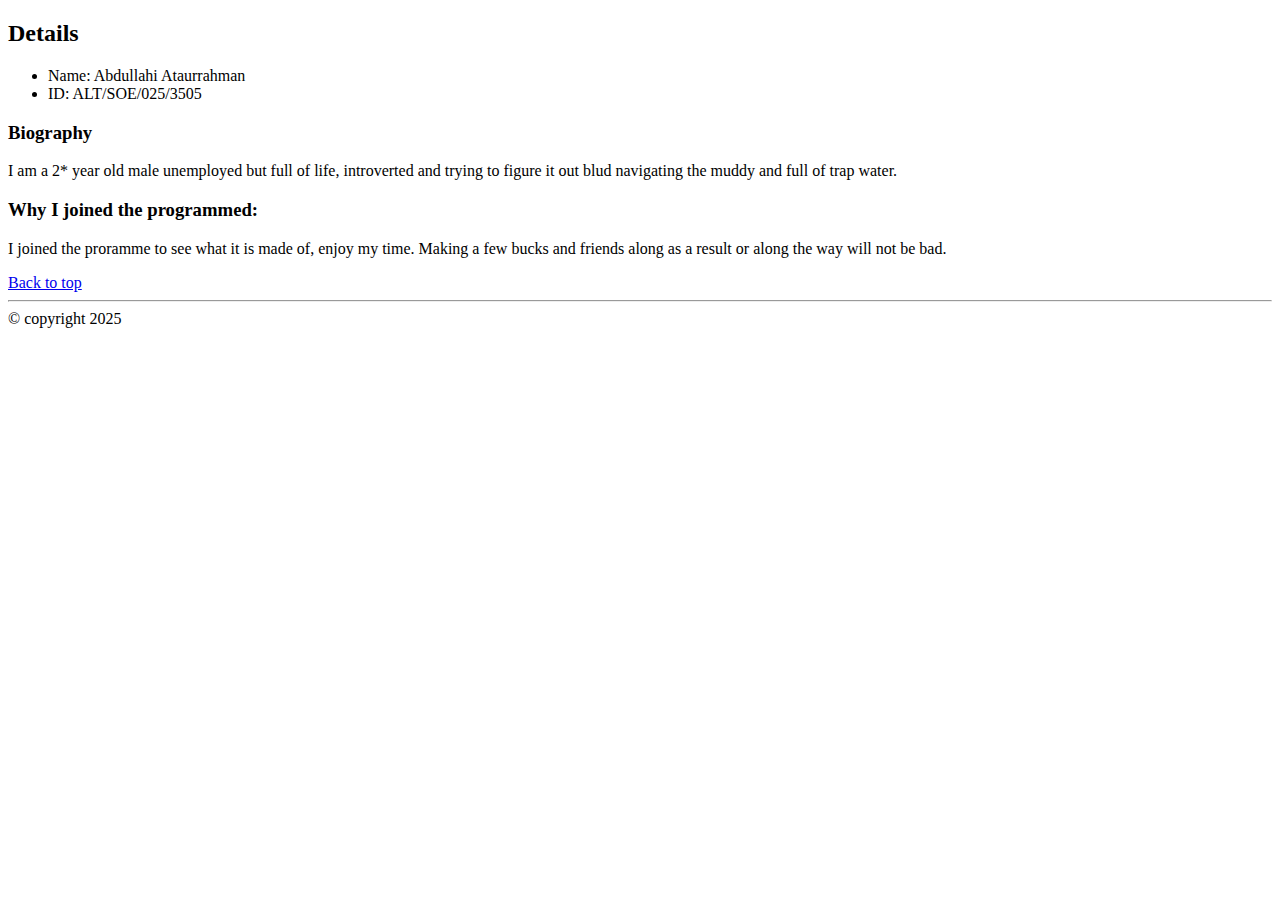
<file: month1/Assignments/index.html>
<!DOCTYPE html>
<html lang="en">
<head>
    <meta charset="UTF-8">
    <meta name="viewport" content="width=device-width, initial-scale=1.0">
    <title>Document</title>
</head>
<body>
    <header id="top">
        <h2>Details</h2>
    </header>
    <div>
        <ul>
            <li>Name: Abdullahi Ataurrahman</li>
            <li>ID: ALT/SOE/025/3505</li>
        </ul>
    </div>
    <p>
        <h3>Biography</h3>
        <span>I am a 2* year old male unemployed but full of life, introverted and trying to figure it out blud navigating the muddy and full of trap water.</span>
        <h3>Why I joined the programmed:</h3>
        <span>I joined the proramme to see what it is made of, enjoy my time. Making a few bucks and friends along as a result or along the way will not be bad.</span>
    </p>
    <a href="#top">Back to top</a>
    <hr />
    <footer>&copy; copyright 2025</footer>
</body>
</html>
</file>
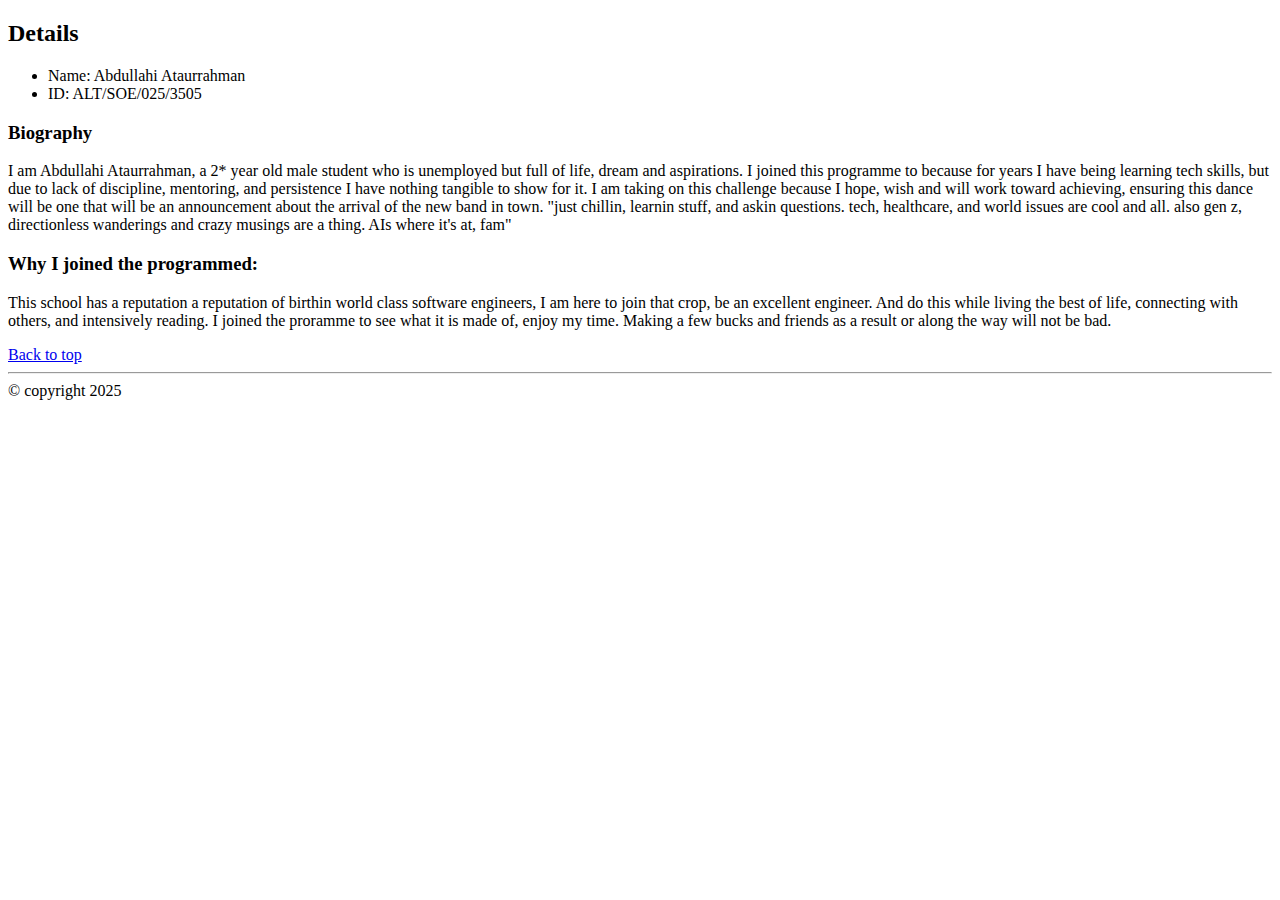
<file: month1/Assignments/assignment_1/index.html>
<!DOCTYPE html>
<html lang="en">

<head>
    <meta charset="UTF-8">
    <meta name="viewport" content="width=device-width, initial-scale=1.0">
    <title>Document</title>
</head>

<body>
    <header id="top">
        <h2>Details</h2>
    </header>
    <div>
        <ul>
            <li>Name: Abdullahi Ataurrahman</li>
            <li>ID: ALT/SOE/025/3505</li>
        </ul>
    </div>
    <p>
    <h3>Biography</h3>
    <span>I am Abdullahi Ataurrahman, a 2* year old male student who is unemployed but full of life, dream and
        aspirations.
        I joined this programme to because for years I have being learning tech skills, but due to lack of discipline,
        mentoring, and persistence I have nothing tangible to show for it. I am taking on this challenge because I hope,
        wish and will work toward achieving, ensuring this dance will be one that will be an announcement about the
        arrival of the new band in town.
        "just chillin, learnin stuff, and askin questions. tech,
        healthcare, and world issues are cool and all. also gen z, directionless wanderings and crazy musings are a
        thing. AIs where
        it's at, fam"
    </span>
    <h3>Why I joined the programmed:</h3> <span>This school has a reputation a reputation of birthin world class software
    engineers, I am here to join that crop, be an excellent engineer. And do this while living the best of life, connecting with others, and intensively reading.
    I joined the proramme to see what it is made of, enjoy my time. Making a few bucks and friends as a
        result or along the way will not be bad.</span>
    </p>
    <a href="#top">Back to top</a>
    <hr />
    <footer>&copy; copyright 2025</footer>
</body>

</html>
</file>
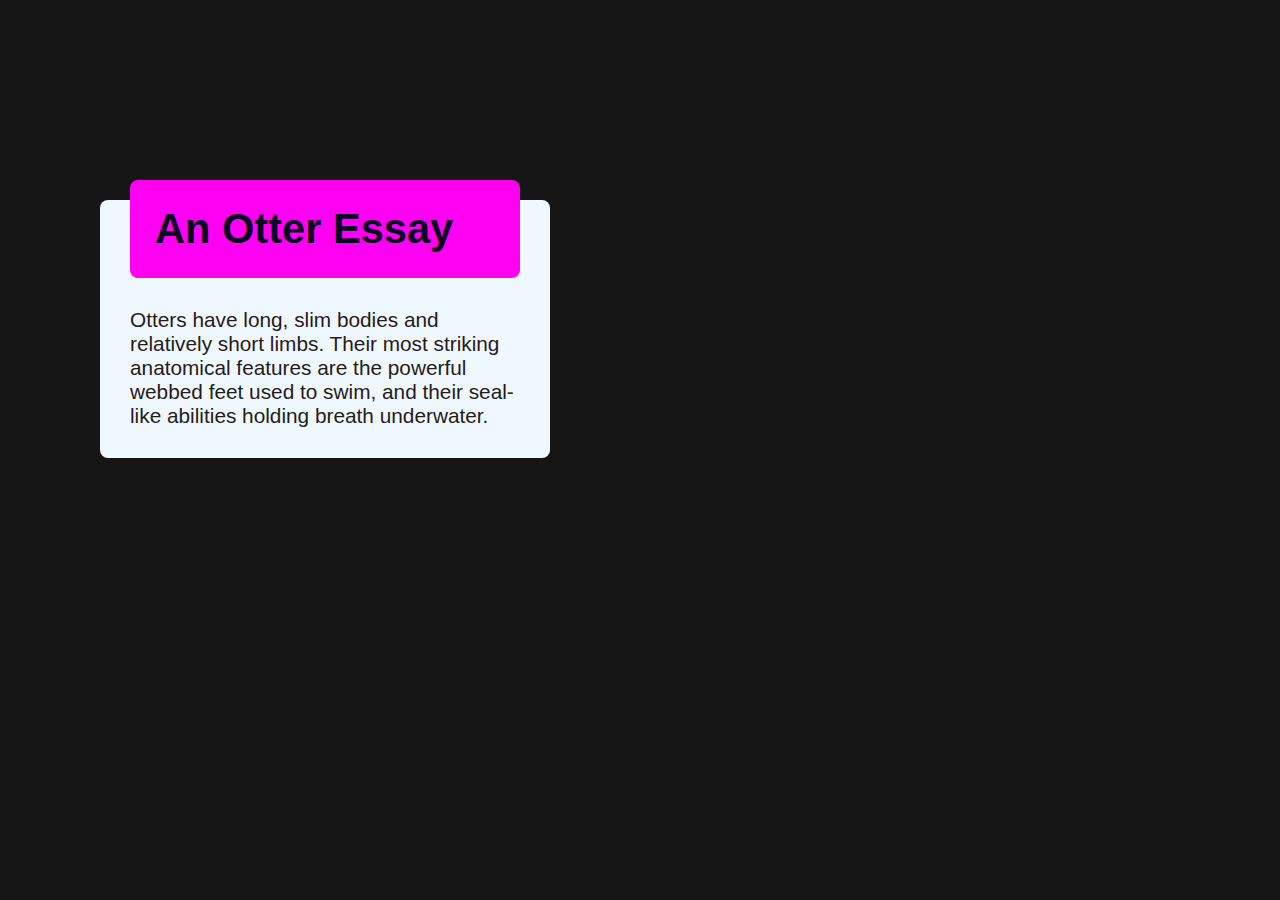
<file: month2/assignments/assignment_1/index.html>
<!DOCTYPE html>
<html lang="en">

<head>
    <meta charset="UTF-8">
    <meta name="viewport" content="width=device-width, initial-scale=1.0">
    <link rel="stylesheet" href="./style.css">
    <title>Document</title>
</head>

<body>
    <!-- <div class="header"> -->
    <!-- </div> -->
    <div class="container">
        <h1 class="header">An Otter Essay</h1>
        <div class="text">
            Otters have long, slim bodies and relatively short limbs. Their most striking anatomical
            features are the powerful webbed feet used to swim, and their seal-like abilities holding breath underwater.
        </div>
    </div>
</body>

</html>
</file>
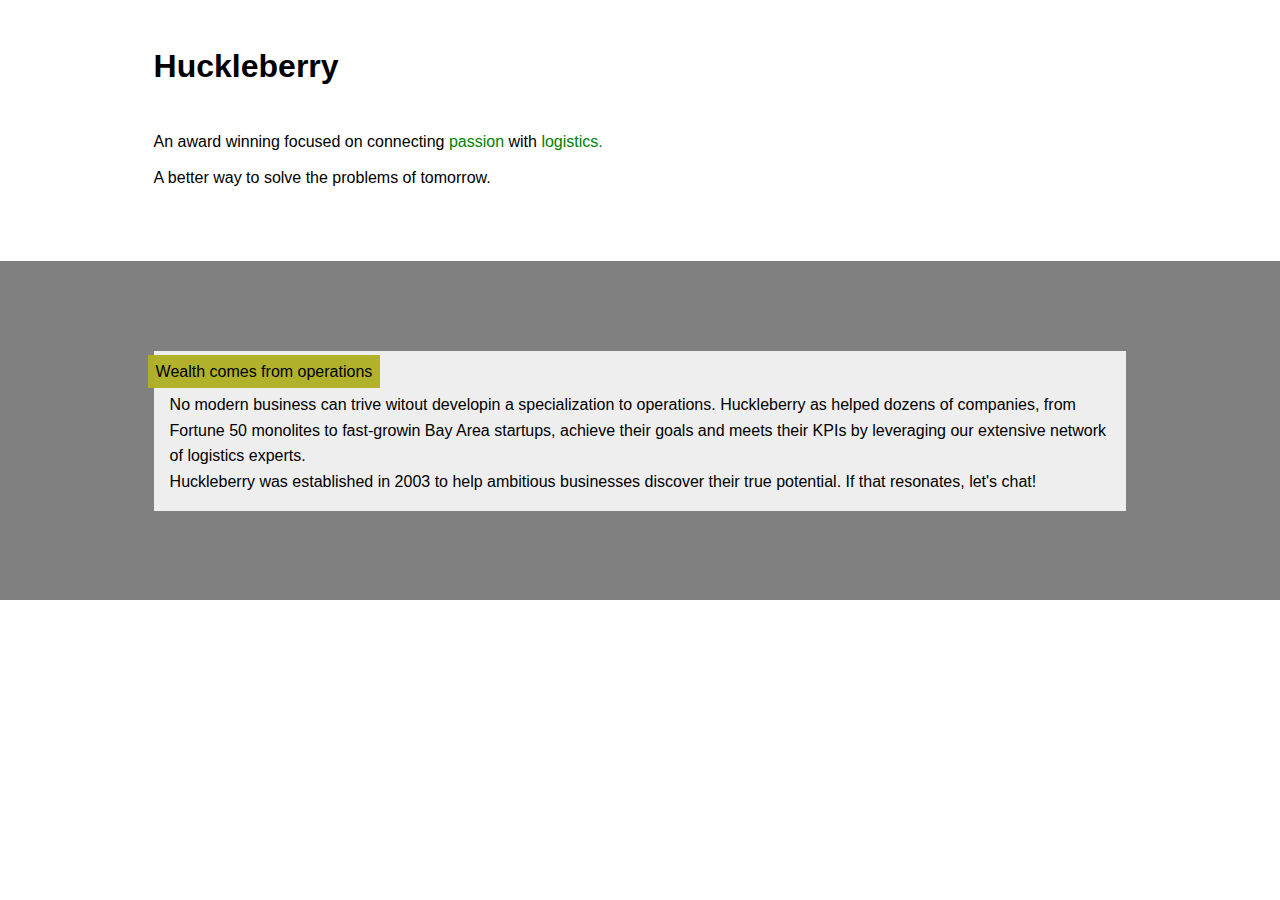
<file: month2/assignments/assignment_2/index.html>
<!DOCTYPE html>
<html lang="en">

<head>
    <meta charset="UTF-8">
    <meta name="viewport" content="width=device-width, initial-scale=1.0">
    <link rel="stylesheet" href="./style.css">
    <title>Document</title>
</head>

<body>
    <div class="container">

        <div class="section-a">
            <h1>Huckleberry</h1>
            <span>An award winning focused on connecting <a href="#">passion</a> with <a href="#">logistics.</a></span>
            <br>
            <br>
            <p>A better way to solve the problems of tomorrow.</p>
        </div>
        <div class="section-b">
            <div class="bottom">
                <span class="yellow-text">Wealth comes from operations</span>
                <p>No modern business can trive witout developin a specialization to operations.
                    Huckleberry as helped dozens of companies, from Fortune 50 monolites to fast-growin Bay Area
                    startups,
                    achieve their goals and meets their KPIs by leveraging our extensive network of logistics experts.
                </p>
                <p>Huckleberry was established in 2003 to help ambitious businesses discover their true potential. If
                    that
                    resonates, let's chat!
                </p>
            </div>
        </div>
    </div>
</body>

</html>
</file>
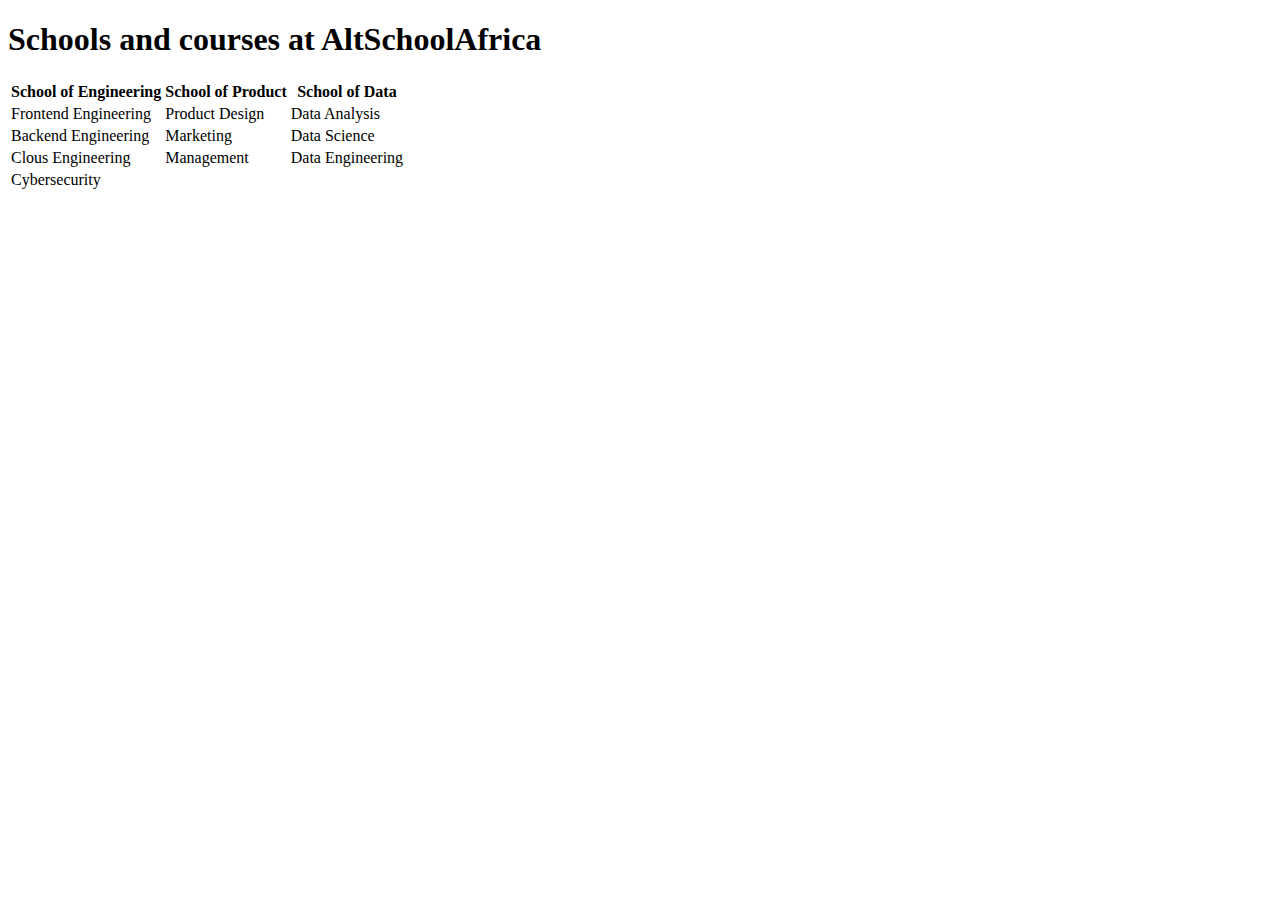
<file: month1/Assignments/assignment2/table.html>
<!DOCTYPE html>
<html lang="en">
<head>
    <meta charset="UTF-8">
    <meta name="viewport" content="width=device-width, initial-scale=1.0">
    <title>Document</title>
</head>
<body>
    <h1>Schools and courses at AltSchoolAfrica</h1>
    <table>
        <thead>
            <th>School of Engineering</th>
            <th>School of Product</th>
            <th>School of Data</th>
        </thead>
        <tbody>
            <tr>
                <td>Frontend Engineering</td>
                <td>Product Design</td>
                <td>Data Analysis</td>
            </tr>
            <tr>
                <td>Backend Engineering</td>
                <td>Marketing</td>
                <td>Data Science</td>
            </tr>
            <tr>
                <td>Clous Engineering</td>
                <td>Management</td>
                <td>Data Engineering</td>
            </tr>
            <tr>
                <td>Cybersecurity</td>
            </tr>
        </tbody>
    </table>
</body>
</html>
</file>
<file: month2/assignments/assignment_1/style.css>
* {
    box-sizing: border-box;
    margin: 0;
    padding: 0;
    font-family: Arial, Helvetica, sans-serif;
}

body {
    background-color: rgba(10, 8, 8, 0.945);

}

.container {
    background-color: aliceblue;
    color: rgb(37, 27, 27);
    max-width: 450px;
    margin-left: 100px;
    margin-top: 200px;
    border-radius: 8px;
    padding: 30px;
    font-size: 1.3em;
    padding-bottom: 10px;
}

.header {
    color: rgb(7, 7, 31);
    background-color: rgb(255, 0, 242);
    max-width: 450px;
    padding: 25px;
    border-radius: 8px;
    position: relative;
    top: -50px;
}

.text {
    position: relative;
    top: -20px;
}
</file>
<file: month2/assignments/assignment_2/style.css>
* {
    box-sizing: border-box;
    margin: 0;
    padding: 0;
    font-family: Arial, Helvetica, sans-serif;
}

.container {
    display: flex;
    flex-direction: column;
    gap: 10px;
    height: 100vh;
}

.section-a {
    padding-left: 12%;
    padding-bottom: 4rem;
}

.section-a h1 {
    font-weight: bolder;
    margin-top: 3rem;
    margin-bottom: 3rem;
}

.section-a a {
    text-decoration: none;
    color: green;
}

.section-b {
    background-color: gray;
    padding: 7% 12%;
}

.section-b .bottom {
    background-color: #eee;
    padding: 16px;
    line-height: 1.6;
}

.yellow-text {
    background-color: rgba(175, 175, 37, 0.973);
    padding: 8px;
    position: relative;
    top: -8px;
    left: -22px;
}





/* background-color: gray; */
</file>
